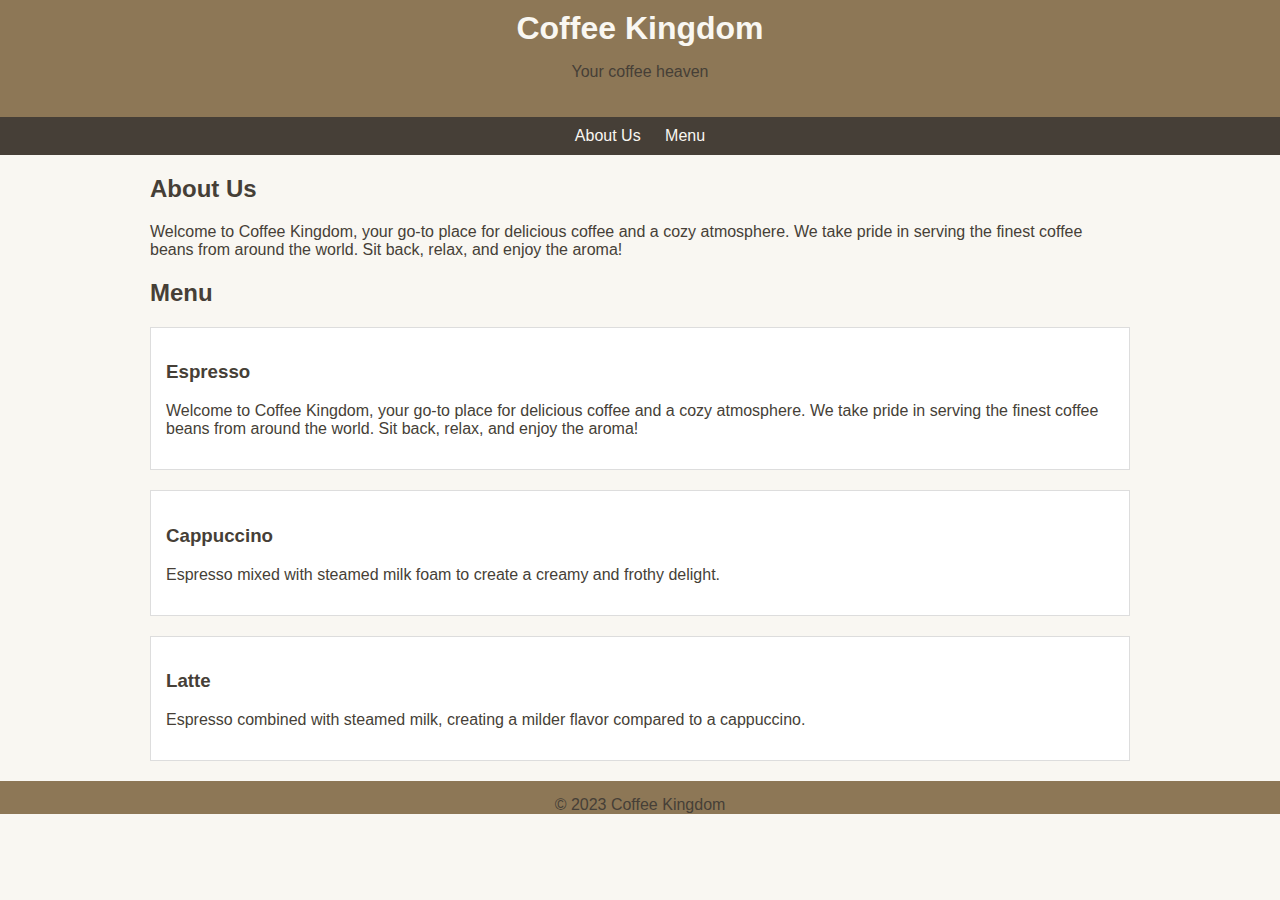
<file: CSS/Coffee Kingdome Project/index.html>
<!DOCTYPE html>
<html lang="en">

<head>
    <meta charset="UTF-8">
    <meta name="viewport" content="width=device-width, initial-scale=1.0">
    <title>Coffee Kingdom</title>
    <link rel="stylesheet" href="style.css">
</head>

<body>

    <header>
        <h1>Coffee Kingdom</h1>
        <p>Your coffee heaven</p>
    </header>

    <nav>
        <ul>
            <li><a href="#about">About Us</a></li>
            <li><a href="#menu">Menu</a></li>
        </ul>
    </nav>

    <main>
        <section id="about">
            <h2>About Us</h2>
            <p>Welcome to Coffee Kingdom, your go-to place for delicious coffee and a cozy atmosphere. We take pride in
                serving the finest coffee beans from around the world. Sit back, relax, and enjoy the aroma!</p>
        </section>

        <section id="menu">
            <h2>Menu</h2>
            <article class="container">
                <h3>Espresso</h3>
                <p>Welcome to Coffee Kingdom, your go-to place for delicious coffee and a cozy atmosphere. We take pride in serving the finest coffee beans from around the world. Sit back, relax, and enjoy the aroma!</p>
            </article>
            <article class="container">
                <h3>Cappuccino</h3>
                <p>Espresso mixed with steamed milk foam to create a creamy and frothy delight.</p>
            </article>
            <article class="container">
                <h3>Latte</h3>
                <p>Espresso combined with steamed milk, creating a milder flavor compared to a cappuccino.</p>
            </article>
        </section>
    </main>

    <footer>
        <p> &copy; 2023 Coffee Kingdom</p>
    </footer>

</body>

</html>
</file>
<file: CSS/Coffee Kingdome Project/style.css>
body{
    font-family: Arial, Helvetica, sans-serif;
    color: #463f37;
    background-color: #f9f7f2;
    margin: 0;
    padding: 0;
}

header{
    text-align: center;
    background-color: #8d7756;
    padding-bottom: 20px;
    padding-top: 10px;
}

h1{
    margin: 0;
    color: #f9f7f2;
}

nav{
    background-color: #463f37;
}

ul{
    margin:0;
    padding: 10px;
    text-align: center;
}

li{
    display: inline;
    padding: 10px;
}

a{
    color:#f9f7f2;
    text-decoration: none;
}

main{
    margin-left: 150px;
    margin-right: 150px;
}

.container{
    background-color:white;
    border: 1px solid #ddd;
    padding: 15px;
    margin-bottom: 20px;
}

footer{
    background-color: #8d7756;
    padding:0;
}

footer p{
    margin: 0px;
    padding-top: 15px;
    text-align: center;
}
</file>
